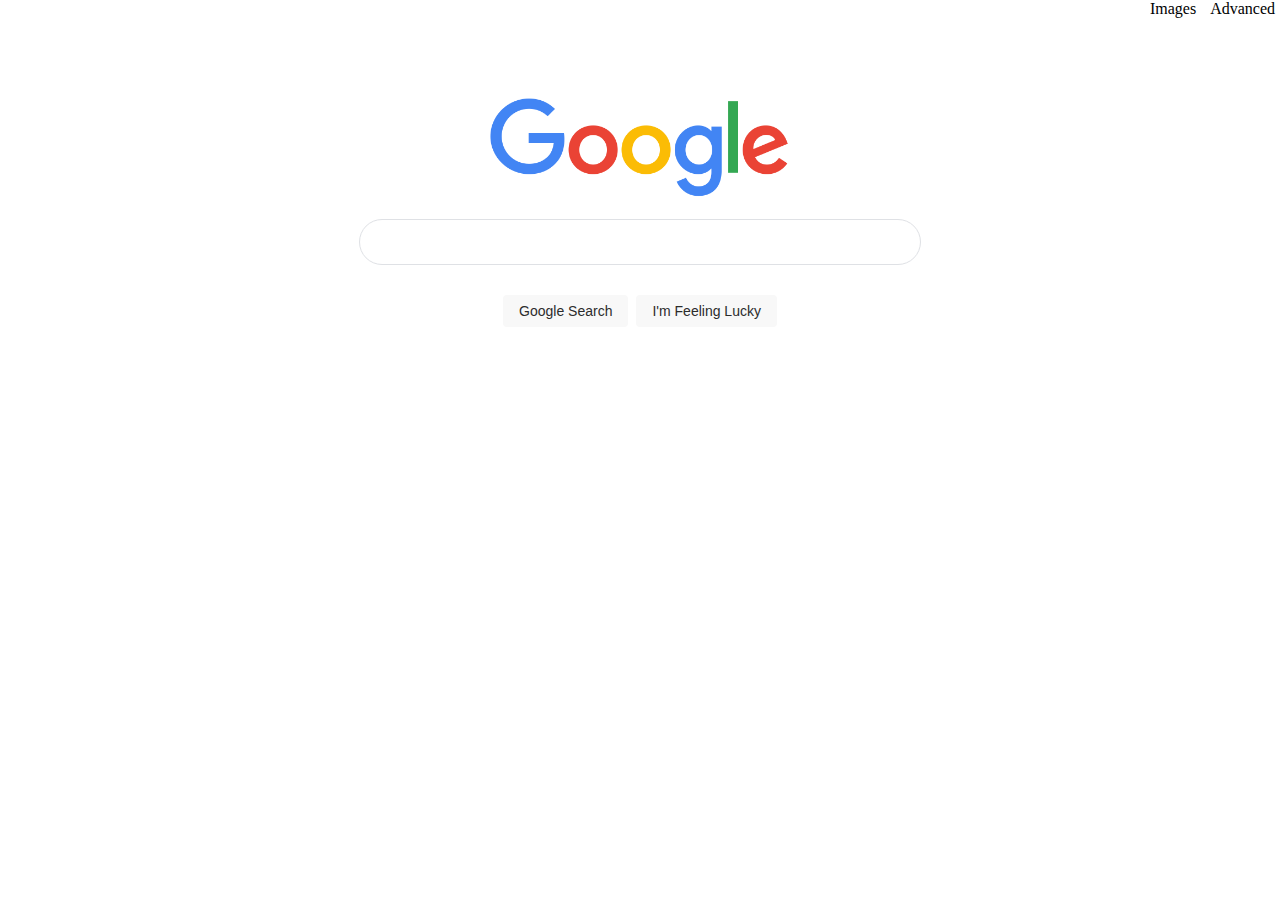
<file: index.html>
<!DOCTYPE html>
<html lang="en">
  <head>
    <title>Search</title>
    <link rel="stylesheet" href="styles.css" />
  </head>
  <body>
    <div class="top-bar">
      <a href="images-search.html">Images</a>
      <a href="advanced-search.html">Advanced</a>
    </div>
    <div class="main">
      <img class="logo-img" src="google.png" alt="Google logo" />
      <form action="https://www.google.com/search">
        <input class="searchbar" type="text" name="q" />
        <div class="btn-wrapper">
          <input class="btn" type="submit" name="btnK" value="Google Search" />
          <input
            class="btn"
            type="submit"
            name="btnI"
            value="I'm Feeling Lucky"
          />
        </div>
      </form>
    </div>
  </body>
</html>
</file>
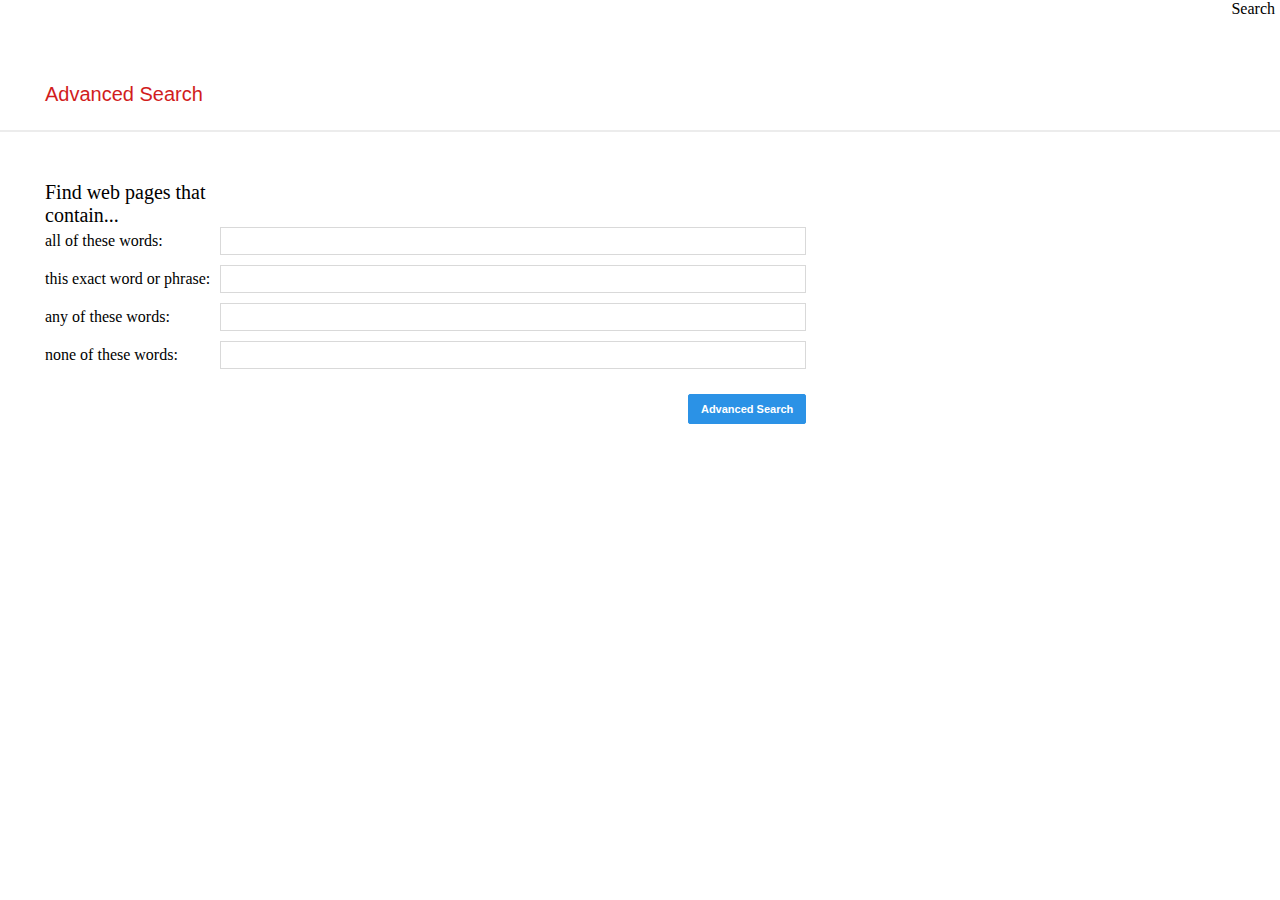
<file: advanced-search.html>
<!DOCTYPE html>
<html>
  <head>
    <title>Google advanced search</title>
    <link rel="stylesheet" href="styles.css" />
  </head>
  <body>
    <div class="top-bar">
      <a href="index.html">Search</a>
    </div>
    <div id="as-wrapper">
      <div id="as-bar">Advanced Search</div>
    </div>
    <hr />
    <div class="as-wrapper">
      <span>Find web pages that contain...</span>
      <form action="https://www.google.com/search">
        <div class="as-item">
          <div class="label">
            <label for="as_q">all of these words:</label>
          </div>
          <input class="input" type="text" id="as_q" name="as_q" />
        </div>
        <div class="as-item">
          <div class="label">
            <label for="as_epq">this exact word or phrase:</label>
          </div>
          <input class="input" type="text" id="as_epq" name="as_epq" />
        </div>
        <div class="as-item">
          <div class="label">
            <label for="as_oq">any of these words:</label>
          </div>
          <input class="input" type="text" id="as_oq" name="as_oq" />
        </div>
        <div class="as-item">
          <div class="label">
            <label for="as_eq">none of these words:</label>
          </div>
          <input class="input" type="text" id="as_eq" name="as_eq" />
        </div>
        <input type="hidden" name="as_nlo" />
        <input type="hidden" name="as_nhi" />
        <input type="hidden" name="lr" />
        <input type="hidden" name="cr" />
        <input type="hidden" name="as_qdr" value="all" />
        <input type="hidden" name="as_sitesearch" />
        <input type="hidden" name="as_occt" value="all" />
        <input type="hidden" name="safe" value="images" />
        <input type="hidden" name="as_filetype" />
        <input type="hidden" name="tbs" />
        <input type="submit" id="as-btn" value="Advanced Search" />
      </form>
    </div>
  </body>
</html>
</file>
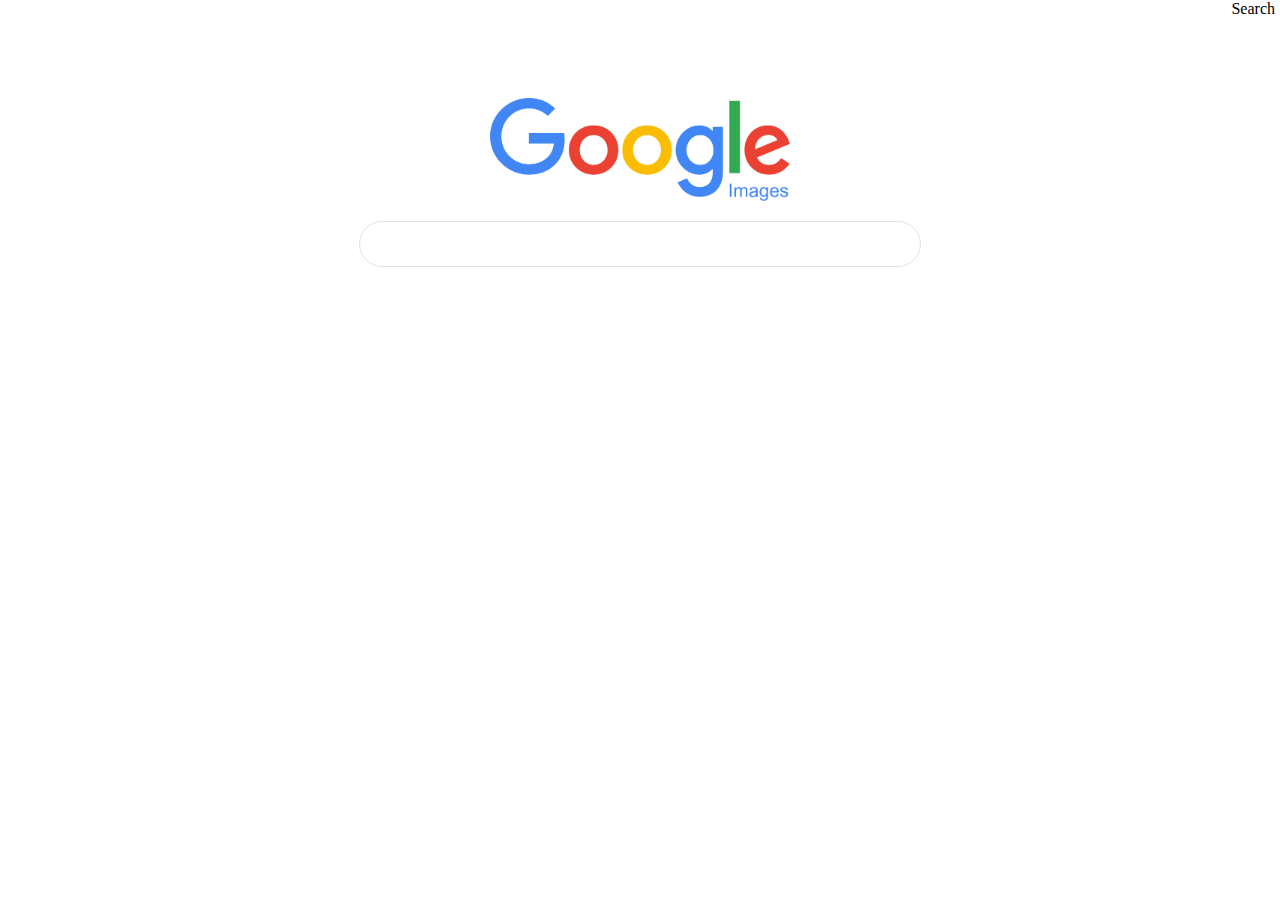
<file: images-search.html>
<!DOCTYPE html>
<html>
  <head>
    <title>Google Images</title>
    <link rel="stylesheet" href="styles.css" />
  </head>
  <body>
    <div class="top-bar">
      <a href="index.html">Search</a>
    </div>
    <div class="main">
      <img class="logo-img" src="google-images.png" alt="Google Images logo" />
      <form action="https://www.google.com/search">
        <input class="searchbar" type="text" name="q" />
        <input type="hidden" name="tbm" value="isch" />
      </form>
    </div>
  </body>
</html>
</file>
<file: styles.css>
body {
    display: flex;
    flex-direction: column;
    flex-wrap: wrap;
    margin: 0;
}

/* index.html & images-search.html */
.top-bar {
    text-align: right;
    font-size: 16px;
}

a {
    padding: 5px;
    color: black;
    text-decoration: none;
}

a:hover {
    text-decoration: underline;
}

.main {
    margin-top: 80px;
}

.logo-img {
    display: block;
    width: 300px;
    margin: 0 auto 20px auto;
}

.searchbar {
    display: block;
    width: 500px;
    margin: 0 auto 0 auto;
    line-height: 24px;
    padding: 10px 30px;
    border: 1px solid #dfe1e5;
    border-radius: 24px;
}

.searchbar:hover, .searchbar:active {
    box-shadow: 0 0 6px 2px #d8d8d8;
}

*:focus {
    outline: none;
}

.btn-wrapper {
    display: flex;
    justify-content: center;
}

.btn {
    margin: 30px 4px 0 4px;
    background: #f8f8f8;
    color: #2c2c2c;
    border: none;
    padding: 8px 16px;
    border-radius: 4px;
    font-size: 14px;
}

.btn:hover {
    box-shadow: 0 0 1px 1px #d8d8d8;
}

/* advanced-search.html */
#as-wrapper {
    margin-top: 65px;
}

#as-bar {
    color: rgb(209, 29, 29);
    margin-left: 45px;
    font-family: Arial, Helvetica, sans-serif;
    font-size: 20px;
}

hr {
    width: 100%;
    margin-top: 25px;
    margin-bottom: 25px;
    border: none;
    box-shadow: 0 0 0.3px 0.35px rgb(179, 179, 179);
}

.as-wrapper {
    display: flex;
    flex-direction: column;
    align-items: flex-start;
    margin-left: 45px;
    margin-top: 25px;
}

.as-wrapper span {
    display: inline-block;
    font-size: 20px;
    font-weight: 500;
    width: 170px;
}

.as-item {
    display: flex;
    justify-content: space-between;
    align-items: center;
    margin-bottom: 10px;
}

.label {
    font-size: 16px;
    font-weight: 500;
    margin-right: 10px;
}

.input {
    display: inline-block;
    width: 580px;
    height: 24px;
    border: 1px solid #d9d9d9;
}

.input:focus {
    border: 1px solid rgb(91, 162, 255);
    box-shadow: 0px 1px 1px rgb(118, 176, 252) inset;
}

#as-btn {
    display: block;
    margin-top: 25px;
    margin-left: auto;
    border-radius: 2px;
    border: 1px solid rgb(43, 146, 230);
    cursor: default;
    font-size: 11px;
    font-weight: bold;
    text-align: center;
    background-color: rgb(43, 146, 230);
    color: white;
    padding: 8px 12px;
}

#as-btn:hover {
    border: 1px solid rgb(19, 125, 212);
    background-color: rgb(9, 129, 228);
}
</file>
